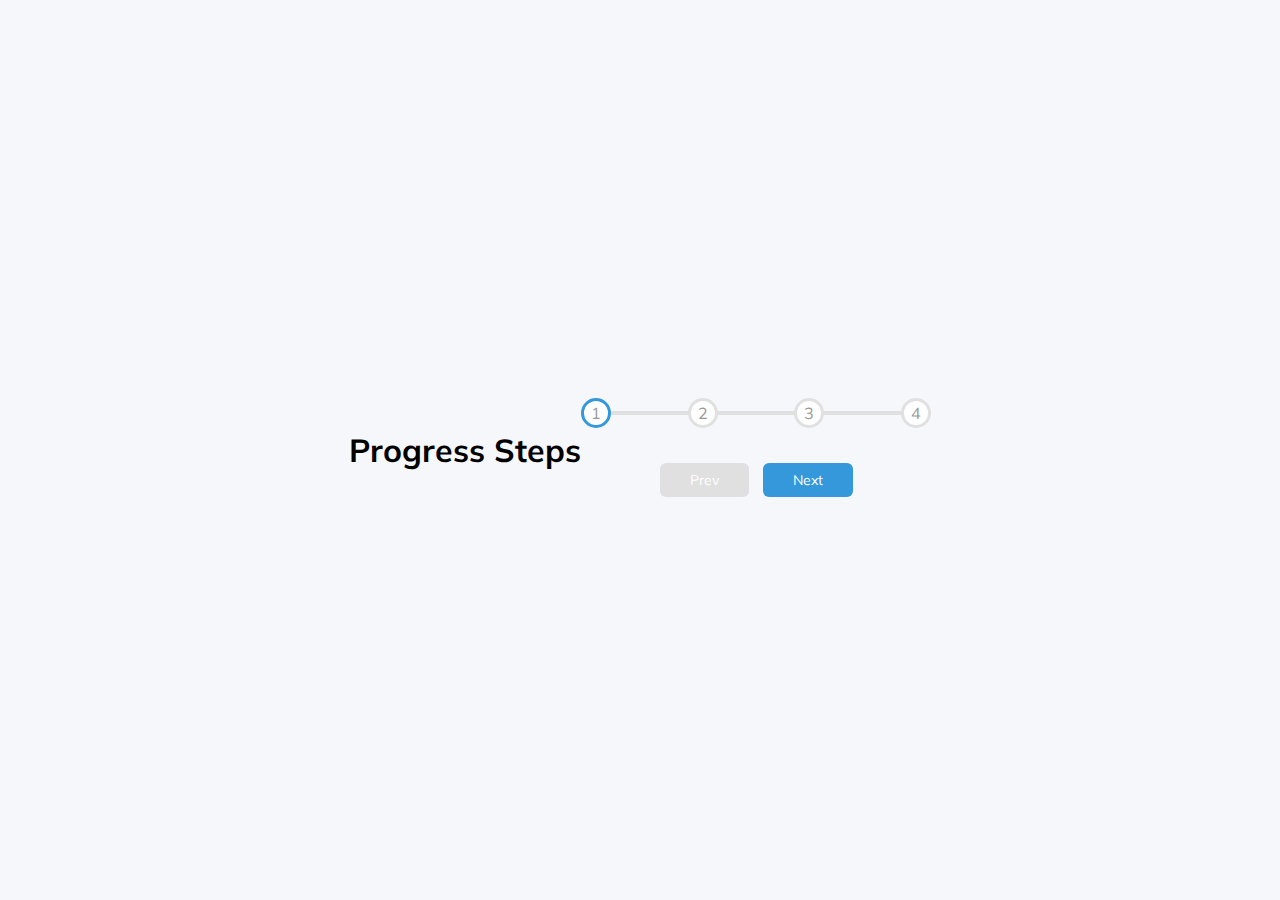
<file: _td/Progress Steps/index.html>
<!DOCTYPE html>
<html lang="en">
  <head>
    <meta charset="UTF-8" />
    <meta name="viewport" content="width=device-width, initial-scale=1.0" />
    <link rel="stylesheet" href="style.css" />
    <title>My Project</title>
  </head>
  <body>
    <h1>Progress Steps</h1>
      <div class="container">
        <div class="progress-container">
          <div class="progress" id="progress"></div>
          <div class="circle active">1</div>
          <div class="circle">2</div>
          <div class="circle">3</div>
          <div class="circle">4</div>
        </div>
        <button class="btn" id="prev" disabled>Prev</button>
        <button class="btn" id="next" >Next</button>
      </div>
    <script src="script.js"></script>
  </body>
</html>
</file>
<file: _td/Progress Steps/style.css>
@import url('https://fonts.googleapis.com/css2?family=Muli&display=swap');

:root {
  --line-border-fill: #3498db;
  --line-border-empty: #e0e0e0;
}

* {
  box-sizing: border-box;
}

body {
  background-color: #f6f7fb;
  font-family: 'Muli', sans-serif;
  display: flex;
  align-items: center;
  justify-content: center;
  height: 100vh;
  overflow: hidden;
  margin: 0;
}

.container {
  text-align: center;
}

.progress-container {
  display: flex;
  justify-content: space-between;
  position: relative;
  margin-bottom: 30px;
  max-width: 100%;
  width: 350px;
}

.progress-container::before {
  content: '';
  background-color: var(--line-border-empty);
  position: absolute;
  top: 50%;
  left: 0;
  transform: translateY(-50%);
  height: 4px;
  width: 100%;
  z-index: -1;
}

.progress {
  background-color: #3498db;
  position: absolute;
  top: 50%;
  left: 0;
  transform: translateY(-50%);
  height: 4px;
  width: 0;
  z-index: -1;

  transition: 0.4s ease;
}

.circle {
  background-color: #fff;
  color: #999;
  border-radius: 50%;
  height: 30px;
  width: 30px;
  display: flex;
  align-items: center;
  justify-content: center;
  border: 3px solid #e0e0e0;

  transition: 0.4s ease;
}

.circle.active {
  border-color: #3498db;
}

.btn {
  background: var(--line-border-fill);
  color: white;
  border: 0;
  border-radius: 6px;
  cursor: pointer;
  font-family: inherit;
  padding: 8px 30px;
  margin: 5px;
  font-size: 14px;
}

.btn:active {
  transform: scale(0.98);
}

.btn:focus {
  outline: 0;
}

.btn:disabled {
  background-color: var(--line-border-empty);
  cursor: not-allowed;
}
</file>
